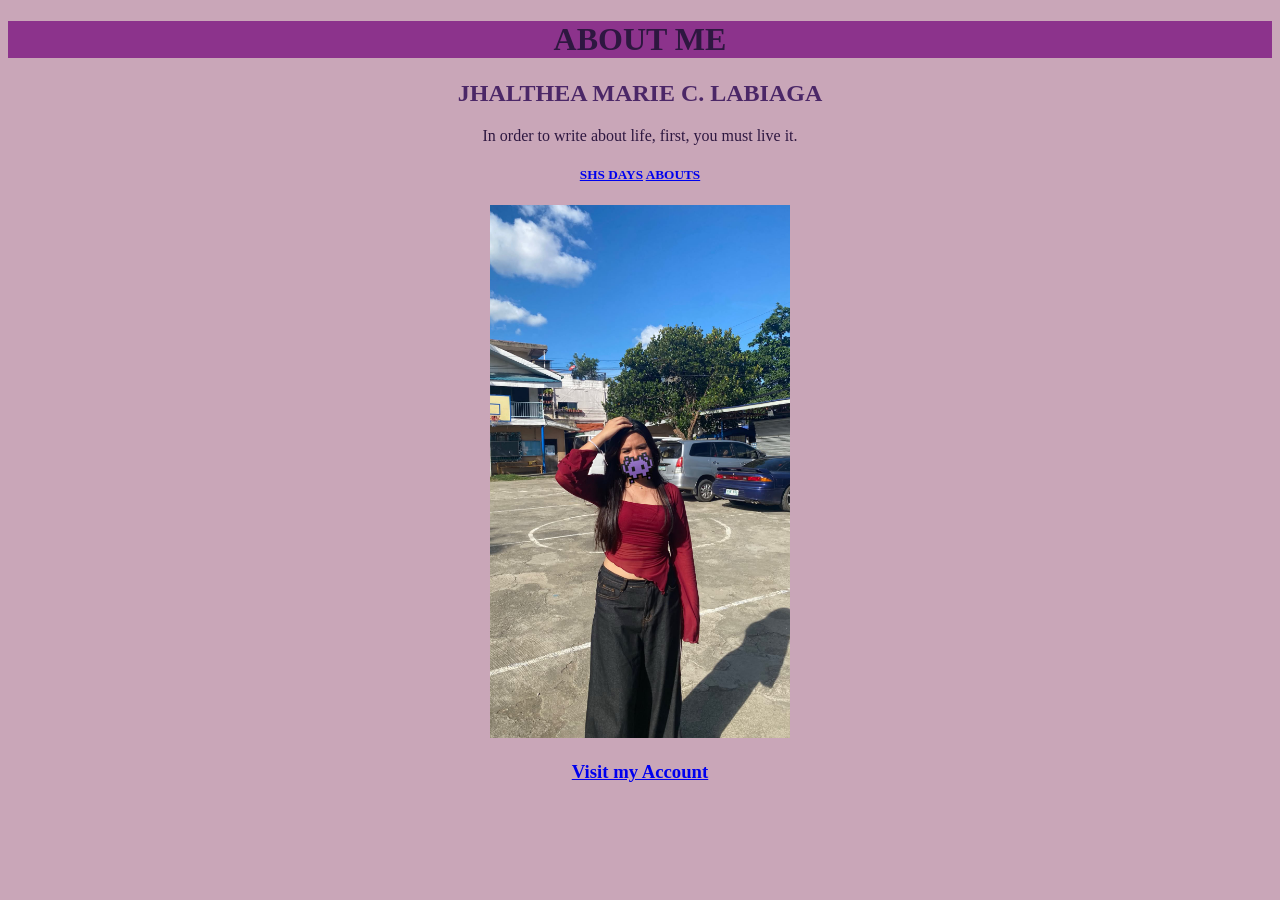
<file: index.html>
<!DOCTYPE html>
<html lang="en">
<head>
    <meta charset="UTF-8">
    <meta name="viewport" content="width=device-width, initial-scale=1.0">
    <title>AUTOBIOGRAPHY</title>

    <link rel="stylesheet" href="stylesheet.css">
    <link rel="icon" href="favicon-16x16.png">
</head>

<body>

    <h1>ABOUT ME</h1>

    <h2>JHALTHEA MARIE C. LABIAGA</h2>

    <p>In order to write about life, first, you must live it.</p>

    <h5>
        <a href="shs-days.html">SHS DAYS</a>
        <a href="abouts.html">ABOUTS</a>
    </h5>

    <div style="text-align: center;">
        <img src="meh.jpg" alt="Me, I and Myself" width="300">
    </div>

    <h3 style="text-align: center;">
        <a href="https://www.facebook.com/123jhalthea">
            Visit my Account
        </a>
    </h3>

</body>
</html>
</file>
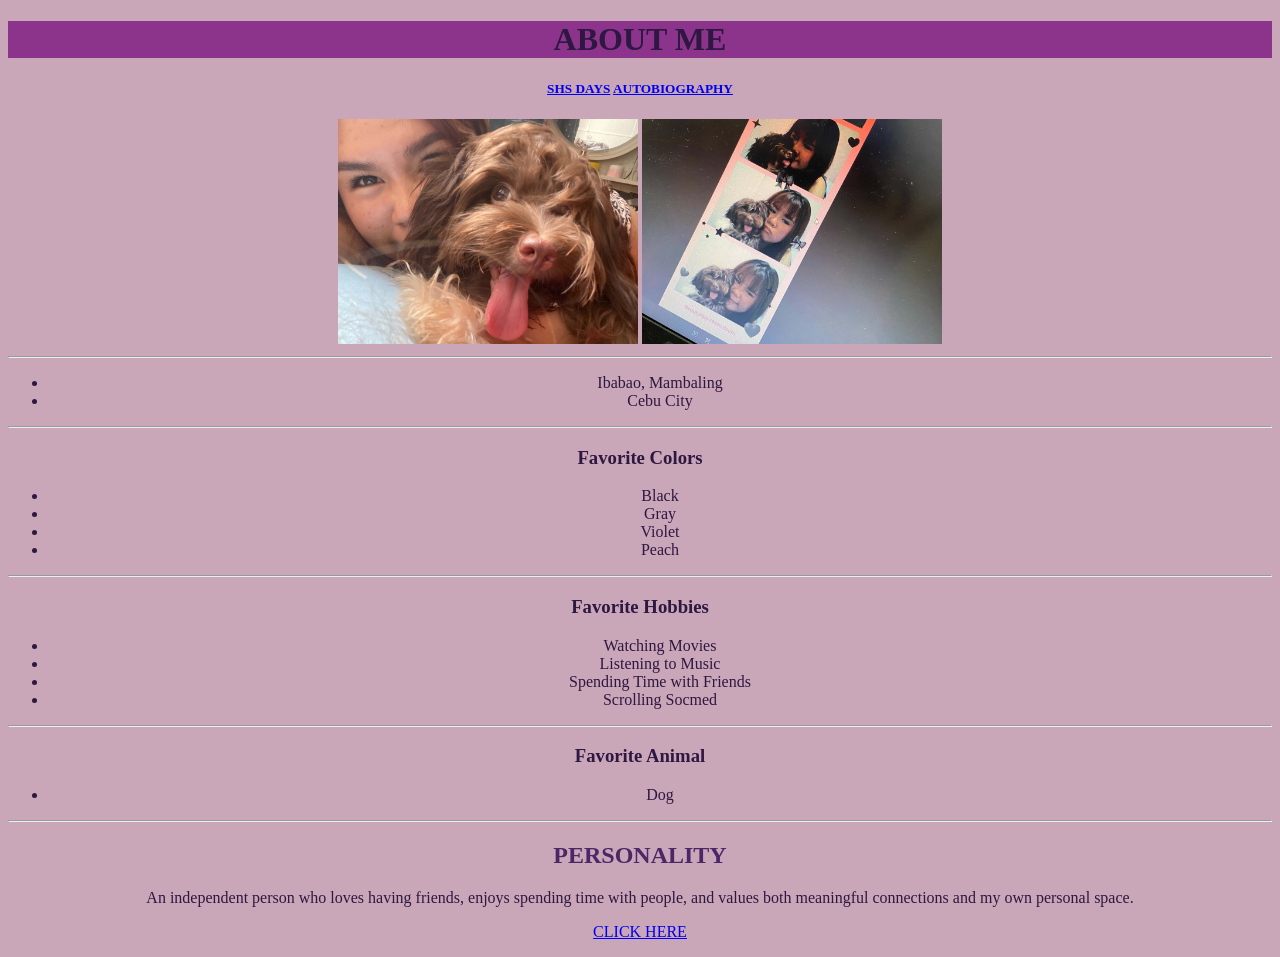
<file: abouts.html>
<!DOCTYPE html>
<html lang="en">
<head>
    <meta charset="UTF-8">
    <meta name="viewport" content="width=device-width, initial-scale=1.0">
    <title>ABOUTS</title>

    <link rel="stylesheet" href="stylesheet.css">
    <link rel="icon" type="image/png" href="favicon(1).jpg.png">
</head>

<body>

    <h1>ABOUT ME</h1>

    <h5>
        <a href="shs-days.html">SHS DAYS</a>
        <a href="index.html">AUTOBIOGRAPHY</a>
    </h5>

    <div style="text-align: center;">
        <img src="m'love (1).jpg" alt="My Love" width="300">
        <img src="m'love (2).jpg" alt="My Love" width="300">
    </div>
    <hr>

    <ul>
        <li>Ibabao, Mambaling</li>
        <li>Cebu City</li>
    </ul>
    <hr>

    <h3 style="text-align: center;">Favorite Colors</h3>
    <ul>
        <li>Black</li>
        <li>Gray</li>
        <li>Violet</li>
        <li>Peach</li>
    </ul>
    <hr>

    <h3 style="text-align: center;">Favorite Hobbies</h3>
    <ul>
        <li>Watching Movies</li>
        <li>Listening to Music</li>
        <li>Spending Time with Friends</li>
        <li>Scrolling Socmed</li>
    </ul>
    <hr>

    <h3 style="text-align: center;">Favorite Animal</h3>
    <ul>
        <li>Dog</li>
    </ul>
    <hr>

    <h2>PERSONALITY</h2>

    <p>
        An independent person who loves having friends,
        enjoys spending time with people, and values both
        meaningful connections and my own personal space.
    </p>

    <p>
        <a href="https://kisskh.do/">CLICK HERE</a>
    </p>

</body>
</html>
</file>
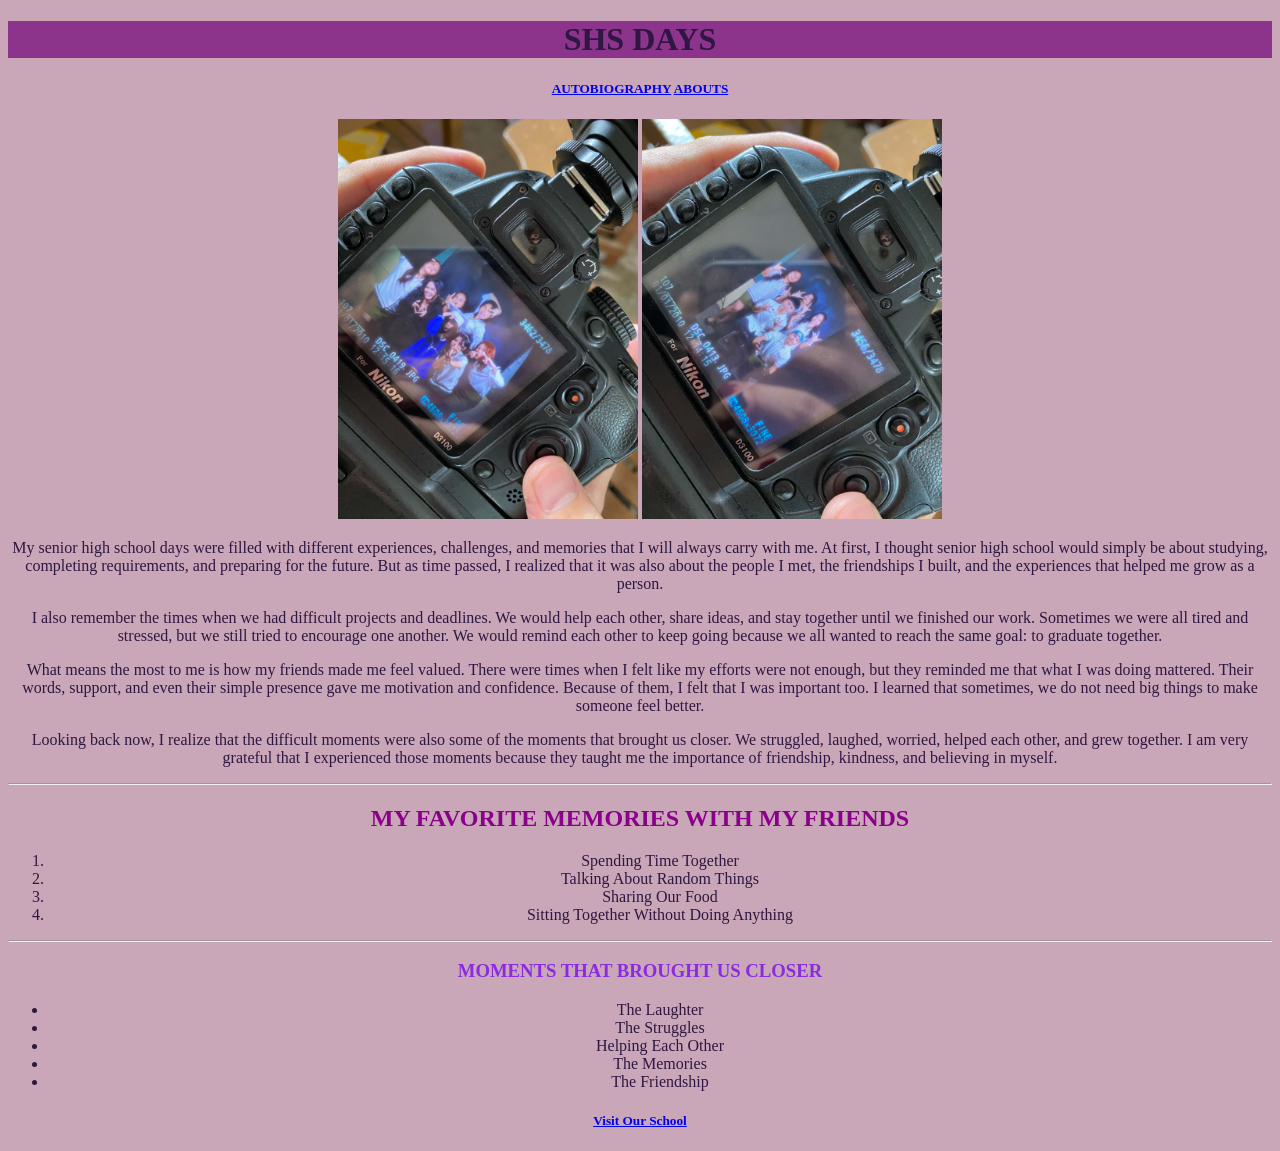
<file: shs-days.html>
<!DOCTYPE html>
<html lang="en">
<head>
    <meta charset="UTF-8">
    <meta name="viewport" content="width=device-width, initial-scale=1.0">
    <title>SHS DAYS</title>

    <link rel="stylesheet" href="stylesheet.css">
    <link rel="icon" type="image/png" href="favicon(2).jpg.png">
</head>

<body>

    <h1>SHS DAYS</h1>

    <h5>
        <a href="shs-days.html">AUTOBIOGRAPHY</a>
        <a href="abouts.html">ABOUTS</a>
    </h5>

    <div style="text-align: center;">
        <img src="COF.jpg" alt="My Friends" width="300">
        <img src="TRIO.jpg" alt="My Friends" width="300">
    </div>

    <p>
        My senior high school days were filled with different experiences,
        challenges, and memories that I will always carry with me.
        At first, I thought senior high school would simply be about studying,
        completing requirements, and preparing for the future.
        But as time passed, I realized that it was also about the people I met,
        the friendships I built, and the experiences that helped me grow as a person.
    </p>

    <p>
        I also remember the times when we had difficult projects and deadlines.
        We would help each other, share ideas, and stay together until we finished
        our work. Sometimes we were all tired and stressed, but we still tried
        to encourage one another. We would remind each other to keep going because
        we all wanted to reach the same goal: to graduate together.
    </p>

    <p>
        What means the most to me is how my friends made me feel valued.
        There were times when I felt like my efforts were not enough, but they
        reminded me that what I was doing mattered. Their words, support, and even
        their simple presence gave me motivation and confidence. Because of them,
        I felt that I was important too. I learned that sometimes, we do not need
        big things to make someone feel better.
    </p>

    <p>
        Looking back now, I realize that the difficult moments were also some
        of the moments that brought us closer. We struggled, laughed, worried,
        helped each other, and grew together. I am very grateful that I experienced
        those moments because they taught me the importance of friendship,
        kindness, and believing in myself.
    </p>

    <hr>

    <h2 style="color: darkmagenta;">
        MY FAVORITE MEMORIES WITH MY FRIENDS
    </h2>

    <ol>
        <li>Spending Time Together</li>
        <li>Talking About Random Things</li>
        <li>Sharing Our Food</li>
        <li>Sitting Together Without Doing Anything</li>
    </ol>
    <hr>

    <h3 style="text-align: center; color: blueviolet;">
        MOMENTS THAT BROUGHT US CLOSER
    </h3>

    <ul>
        <li>The Laughter</li>
        <li>The Struggles</li>
        <li>Helping Each Other</li>
        <li>The Memories</li>
        <li>The Friendship</li>
    </ul>

    <h5>
        <a href="https://www.facebook.com/wetheconcordians/">
            Visit Our School
        </a>
    </h5>

</body>
</html>
</file>
<file: stylesheet.css>
h1 {
    color: rgb(46, 23, 64);
    background-color: #8C338C;
    text-align: center;
}

h2 {
    color: rgb(75, 39, 103);
    text-align: center;
}

h3 {
    color: rgb(46, 23, 64);
}

h4 {
    color: rgb(46, 23, 64);
    text-align: center;
}

h5 {
    text-align: center;
    color: rgb(75, 39, 103);
}

h6 {
    text-align: center;
}

p {
    color: rgb(46, 23, 64);
    text-align: center;
}

ol, ul {
    color: rgb(46, 23, 64);
    text-align: center;
}

body {
    background-color: #c9a6b8;
}
</file>
